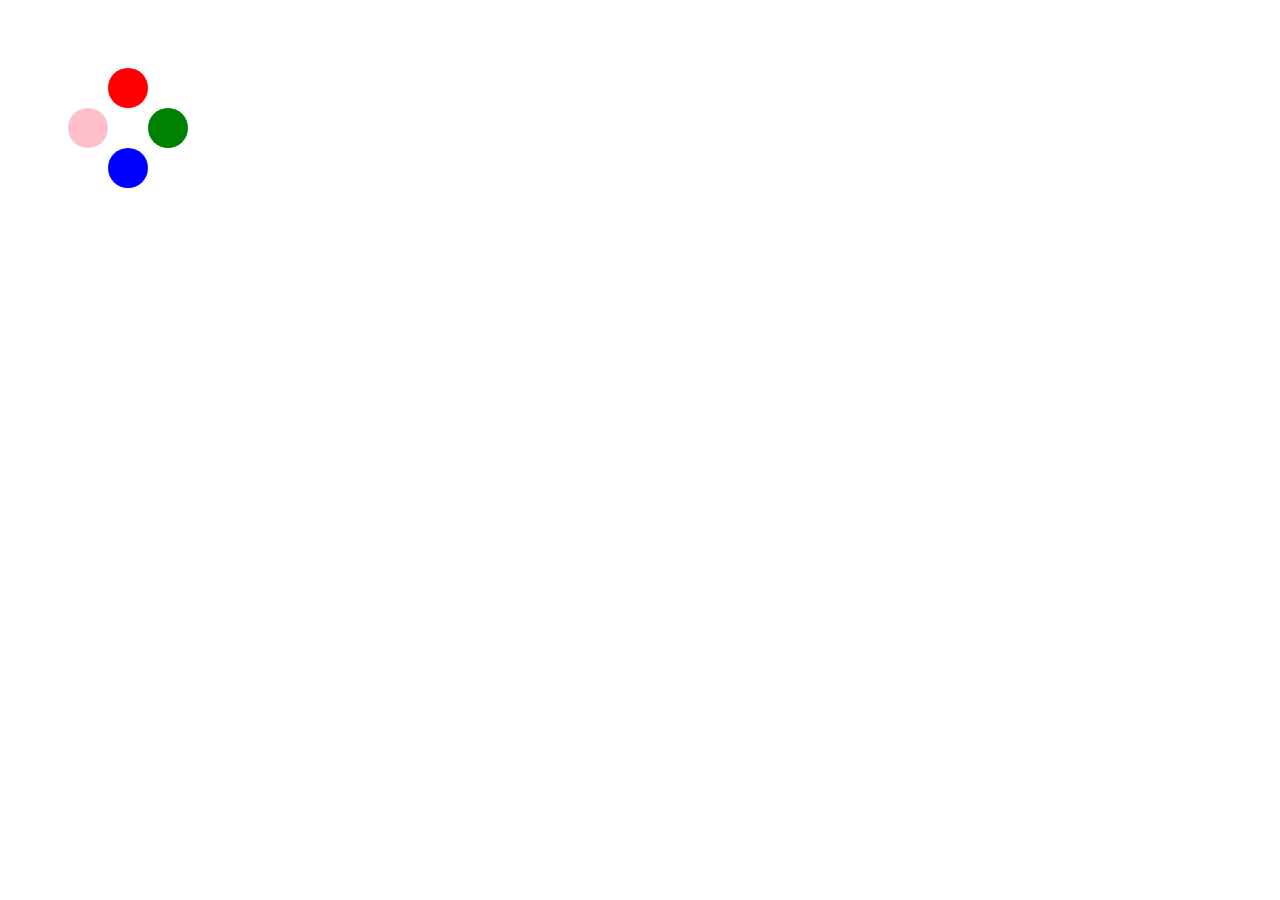
<file: pages/test/index.html>
<!DOCTYPE html>
<!-- <html lang="en"> -->
<head>
	<link rel="stylesheet" href="style.css">
	<title>TEST</title>
</head>
<body>
	<!-- <div class="square">
	</div> -->
	<div class="wrapper">
		<div class="ball ball_1"></div>
		<div class="ball ball_2"></div>
		<div class="ball ball_3"></div>
		<div class="ball ball_4"></div>
	</div>
</body>
</html>
</file>
<file: pages/test/style.css>
/* .square {
	transition-property: background-color;
	transition-duration: 3s;
	margin: 20%;
	border-radius: 100px;
	width: 200px;
	height: 200px;
	background-color: rgb(39, 164, 122);

} */
/*
transition-property свойство которое будет анимированно
transition-duration продолжительность перехода из одного состояния в другое
transition-timing-function - врменная функция перехода
transition-delay - задержка начала перехода
*/
/*--------------------------------------------------------------------------*/
body {
	padding: 100px;
	--size: 40px;
	--distance: 40px
}

.wrapper, 
.ball {
	width: var(--size);
	height: var(--size);	
}

.wrapper {
	position: relative;
}

.ball {
	position: absolute;
	border-radius: var(--size);

}

.ball_1 {
	background-color: red;
	transform: translate(0, -40px);
	animation: 4s linear 0s infinite move;
}

.ball_2 {
	background-color: green;
	transform: translate(var(--distance), 0);
}

.ball_3 {
	background-color: blue;
	transform: translate(0, var(--distance));
}

.ball_4 {
	background-color: pink;
	transform: translate(-40px, 0);
}
</file>
